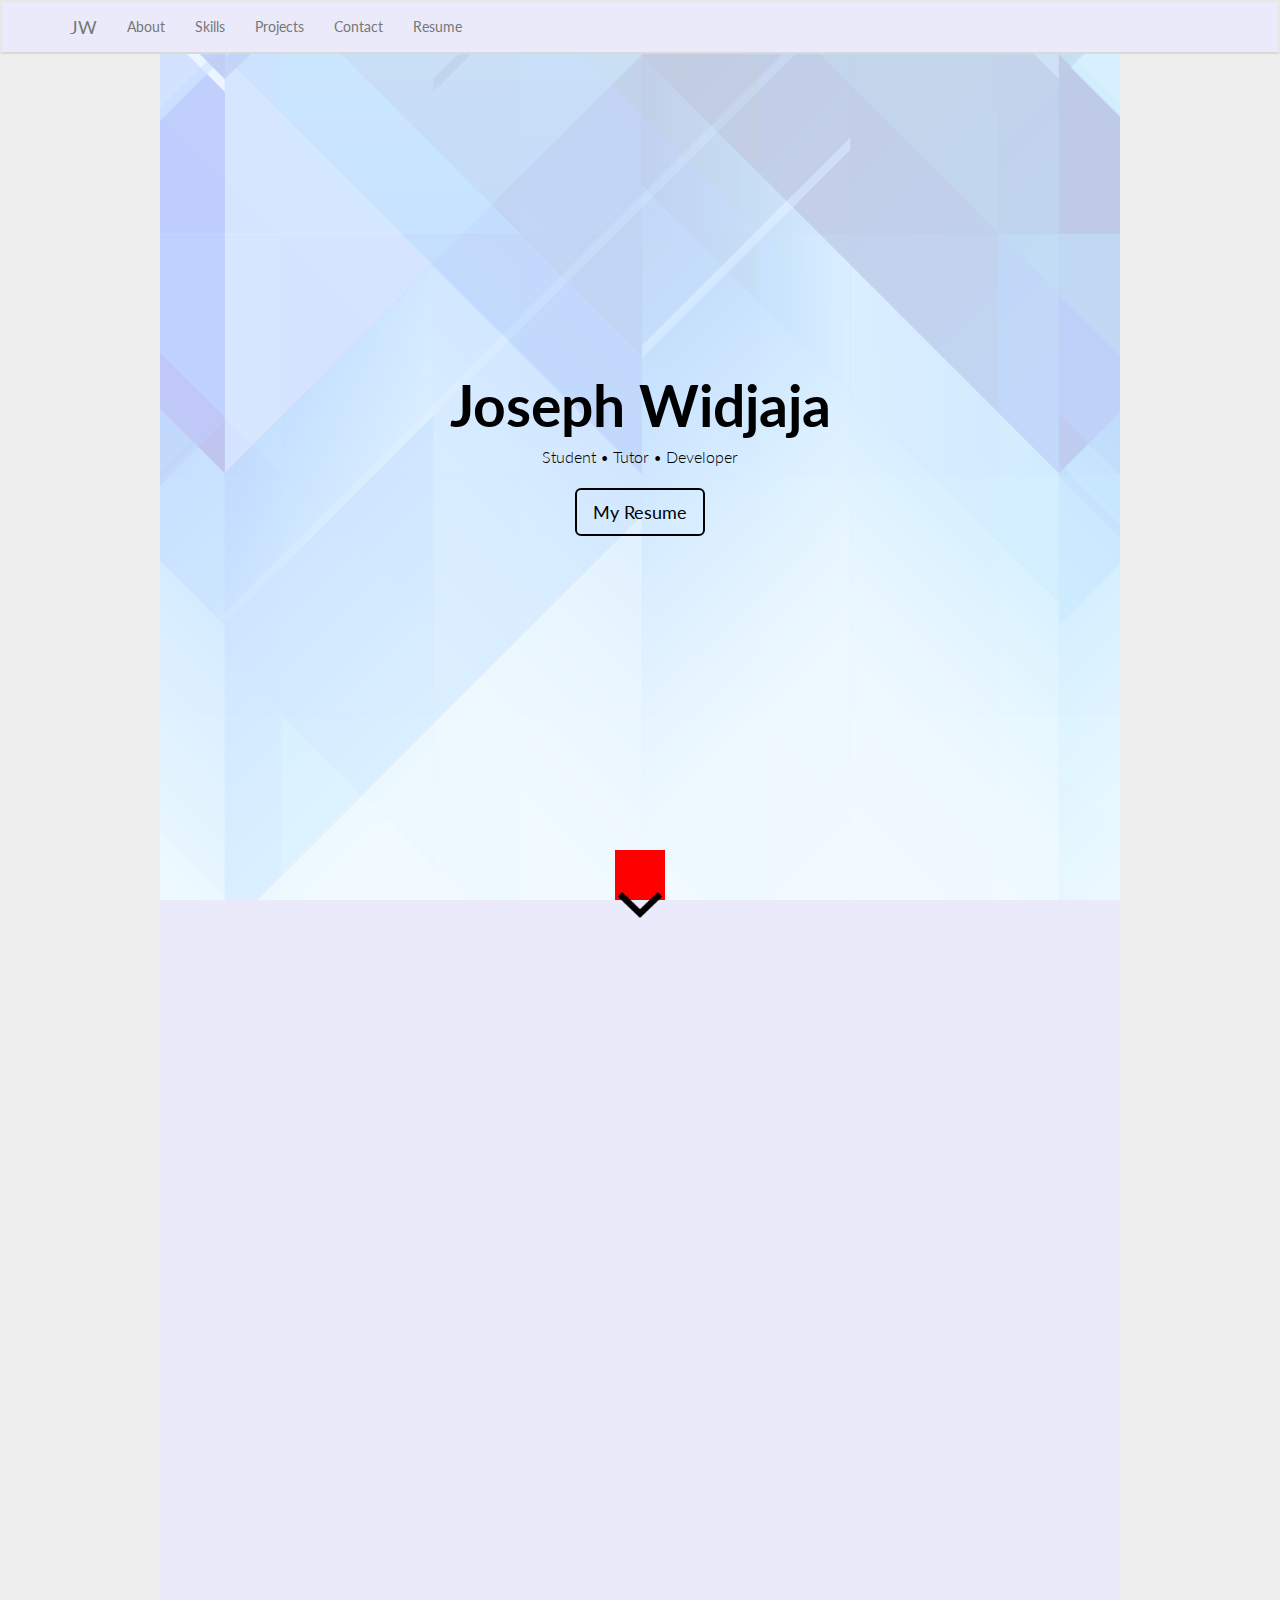
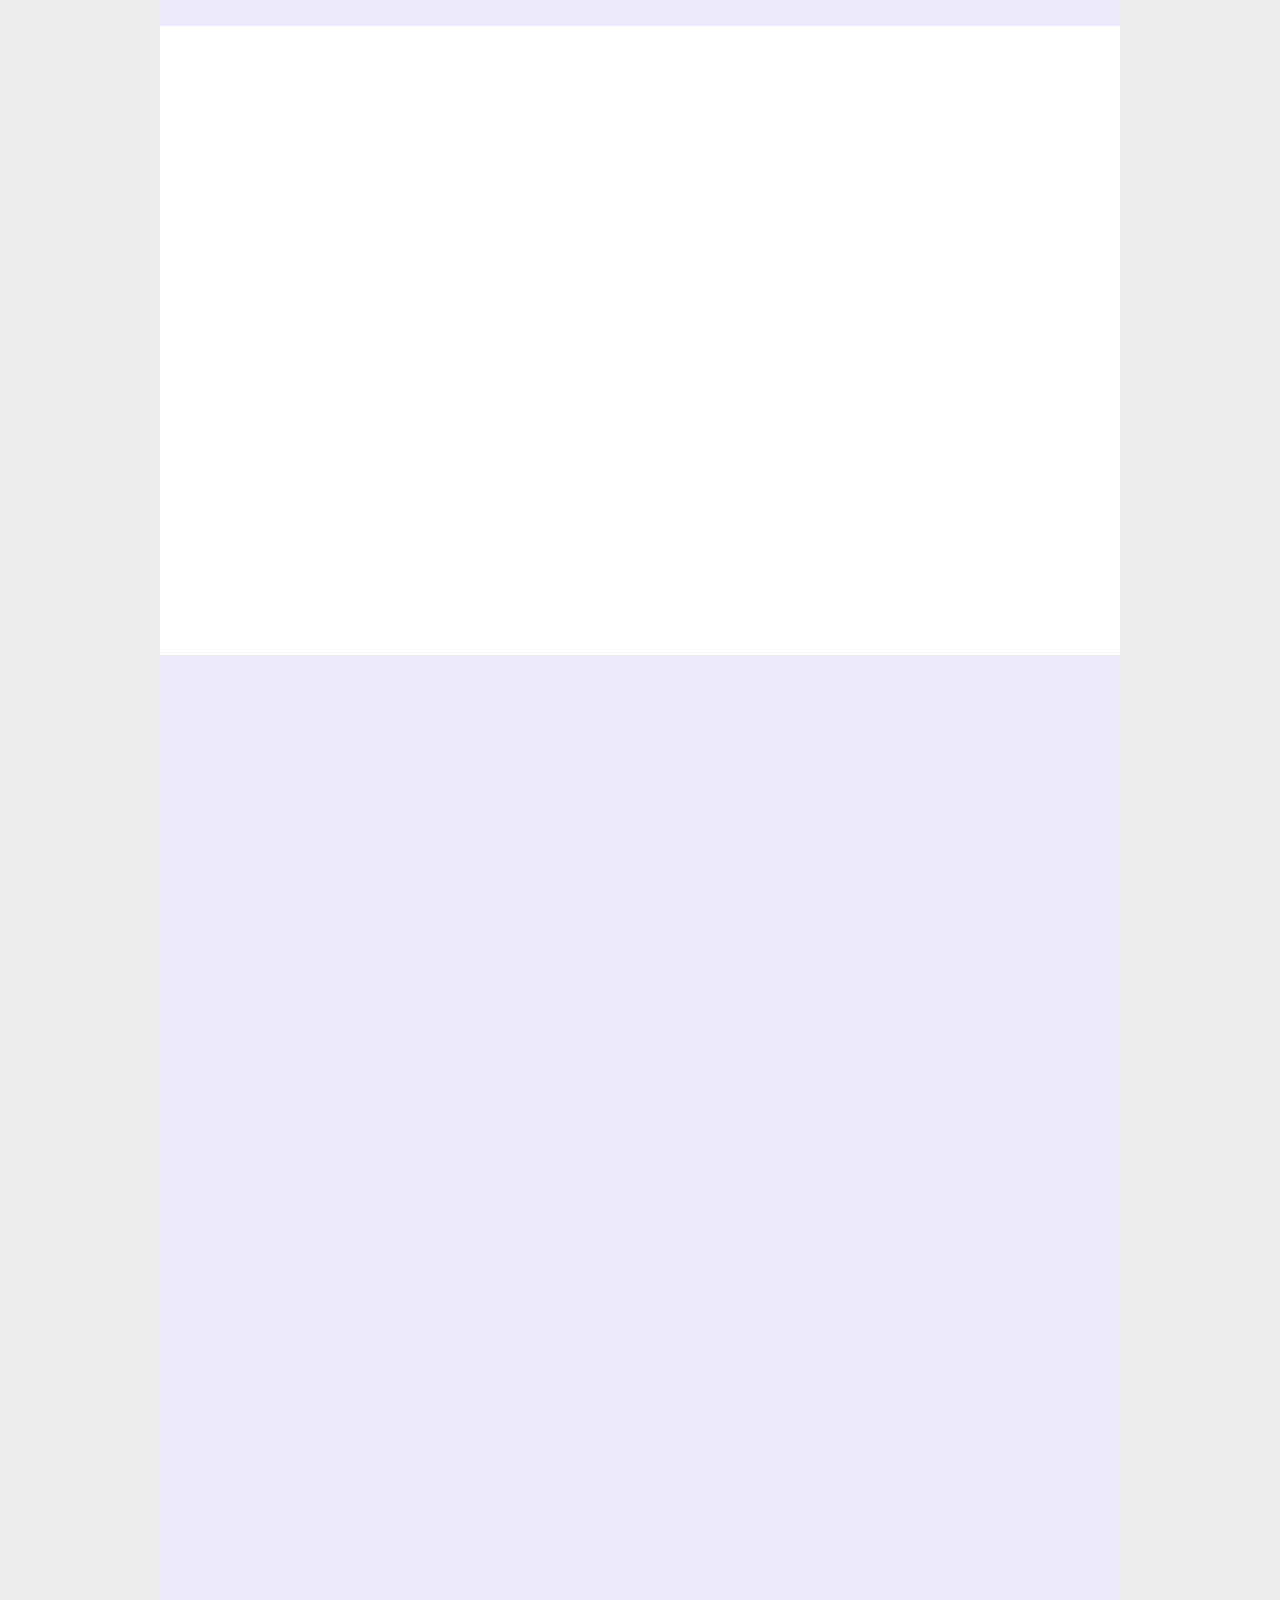
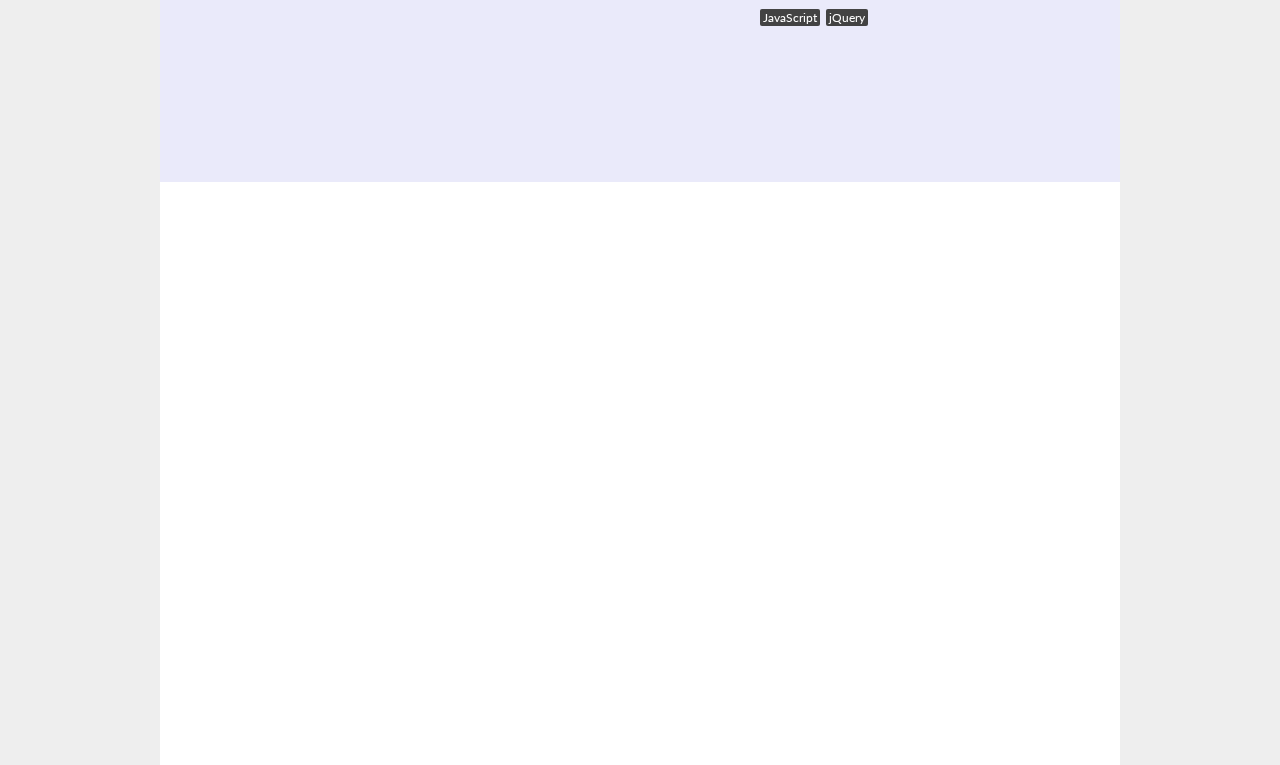
<file: index.html>
<!DOCTYPE html>
<html lang="en">

<head>

    <meta charset="utf-8">
    <meta http-equiv="X-UA-Compatible" content="IE=edge">
    <meta name="viewport" content="width=device-width, initial-scale=1">
    <meta name="description" content="">
    <meta name="author" content="">

    <title>Joseph Widjaja</title>

    <!-- Bootstrap Core CSS -->
    <link href="css/bootstrap.min.css" rel="stylesheet">

    <!-- Custom CSS -->
    <link href="css/scrolling-nav.css" rel="stylesheet">
	  <link href="css/scrolling-nav.css" rel="stylesheet">
    <link rel="stylesheet" href= "css/aos.css" >
    <link href='https://fonts.googleapis.com/css?family=Lato:400,700' rel='stylesheet' type='text/css'>


    <!-- HTML5 Shim and Respond.js IE8 support of HTML5 elements and media queries -->
    <!-- WARNING: Respond.js doesn't work if you view the page via file:// -->
    <!--[if lt IE 9]>
        <script src="https://oss.maxcdn.com/libs/html5shiv/3.7.0/html5shiv.js"></script>
        <script src="https://oss.maxcdn.com/libs/respond.js/1.4.2/respond.min.js"></script>
    <![endif]-->

</head>

<!-- The #page-top ID is part of the scrolling feature - the data-spy and data-target are part of the built-in Bootstrap scrollspy function -->

<body class = "cover" id="page-top" data-spy="scroll" data-target=".navbar-fixed-top">
  <div class = "center">

    <!-- Navigation -->
    <nav class="navbar navbar-default navbar-fixed-top" role="navigation">
        <div class="container">
            <div class="navbar-header page-scroll">
                <button type="button" class="navbar-toggle" data-toggle="collapse" data-target=".navbar-ex1-collapse">
                    <span class="sr-only">Toggle navigation</span>
                    <span class="icon-bar"></span>
                    <span class="icon-bar"></span>
                    <span class="icon-bar"></span>
					<span class="icon-bar"></span>
                </button>
                <a class="navbar-brand page-scroll" href="#page-top">JW</a>
            </div>

            <!-- Collect the nav links, forms, and other content for toggling -->
            <div class="collapse navbar-collapse navbar-ex1-collapse">
                <ul class="nav navbar-nav">
                    <!-- Hidden li included to remove active class from about link when scrolled up past about section -->
                    <li class="hidden">
                        <a class="page-scroll" href="#intro"></a>
                    </li>
                    <li>
                        <a class="page-scroll" href="#about">About</a>
                    </li>
                    <li>
                        <a class="page-scroll" href="#skills">Skills</a>
                    </li>
                    <li>
                        <a class="page-scroll" href="#projects">Projects</a>
                    </li>
					          <li>
                        <a class="page-scroll" href="#contact">Contact</a>
                    </li>
					          <li>
                        <a href="JoWResume.pdf">Resume</a>
                    </li>
                </ul>
            </div>
            <!-- /.navbar-collapse -->
        </div>
        <!-- /.container -->
    </nav>

    <!-- Intro Section -->
	<header>
    <section id="intro" class="intro-section">
        <div class="container">
            <div class="row">
                <div class="col-lg-12">
                    <h1>Joseph Widjaja</h1>
					          <p class="lead" style="text-align: center;">Student&nbsp;&bull;&nbsp;Tutor&nbsp;&bull;&nbsp;Developer<p>
					          <a href="JoWResume.pdf" class="btn btn-default btn-lg"> My Resume</a> <br>
                    <a onclick="scrollWin(0, 500)" class="bounce">
                        <img class="img-responsive" src="images/down.png" width="100">
                    </a>
                </div>
            </div>
        </div>
    </section>
    </header>

    <!-- About Section -->
    <section id="about" class="about-section">
        <div class="container">
            <div class="row">
                <div class="col-lg-4 col-sm-6">
                    <h2 style="text-align: left" data-aos="fade-up">About me</h2>
					<p class="lead" data-aos="fade-up">I'm Joseph Widjaja, a Computer Science student at UC San Diego.
           I'm interested in software development and UI/UX design.<br><br>
					I'm currently a CSE Tutor for the UCSD Computer Science and Engineering Department. I have tutored CSE 8B and CSE 100.
					I'm a member of UCSD Badminton and UCSD's Division I Dota 2 team competing in CSL.</p>
                </div>
				<div class="col-lg-4 col-lg-offset-2 col-sm-6">
					<img class="img-responsive" data-aos="fade-up" src="images/me2.jpg" width="450" style="float: center;">
				</div>
            </div>
        </div>
    </section>

    <!-- Skills Section -->
    <section id="skills" class="skills-section">
        <div class="container">
            <div class="row">
				<h2 data-aos="fade-up">Skills</h2>
                <div class="col-sm-4">
					<img class="img" data-aos="fade-up" src="images/brackets.png" style="width:128px; padding-bottom: 20px;">
					<p  class="lead" data-aos="fade-up" style="text-align: center"> Languages: <br> C++, C, Java, Python, Swift, Ruby, SQL, HTML, CSS, JavaScript, JQuery </p>
                </div>
				<div class="col-sm-4">
					<img class="img" data-aos="fade-up" src="images/terminal.png" style="width:128px; padding-bottom: 20px;">
					<p class="lead" data-aos="fade-up" style="text-align: center"> Tools: <br> Git, xCode, Eclipse, Visual Studio</p>
                </div>
				<div class="col-sm-4">
					<img class="img" data-aos="fade-up" src="images/computer.png" style="width:128px; padding-bottom: 20px;">
					<p class="lead" data-aos="fade-up" style="text-align: center"> Operating Systems: <br> Android, iOS, Mac, Unix, Windows</p>
                </div>
            </div>
        </div>
    </section>

	<!-- Projects Section -->
    <section id="projects" class="projects-section">
        <div class="container">
             <div class="row-md-2">
				<h2 data-aos="fade-up">My Projects <br><br> <a href="https://github.com/bbqplox" class="btn btn-default btn-lg" data-aos="fade-up"> GitHub</a></h2>
                <div class="col-sm-6">
					<div class="image">
					<a class="darken" data-toggle="modal" data-target="#fizzle">
						<img data-aos="fade-up" src="images/fizzle.png" class="img-responsive">
					</a>
					<h5 class="lead" data-aos="fade-up" style="text-align: center"> <span> Fizzle, find friends and quench thirst. </span></h5>
					</div>
          <div class="btn-tag" data-aos="fade-up">Android</div>
          <div class="btn-tag" data-aos="fade-up">Java</div>
          <div class="btn-tag" data-aos="fade-up">Firebase</div>
				</div>
				<div class="col-sm-6">
					<div class="image">
					<a class="darken" data-toggle="modal" data-target="#whosechore">
						<img data-aos="fade-up" src="images/whosechore.png" class="img-responsive">
					</a>
					<h5 class="lead" data-aos="fade-up" style="text-align: center"> <span> WhoseChore, keep the apartment clean. </span></h5>
					</div>
          <div class="btn-tag" data-aos="fade-up">Ruby on Rails</div>
          <div class="btn-tag" data-aos="fade-up">PostgreSQL</div>
				</div>
			</div>
			<div class="row-md-2">

				<div class="col-sm-6">
					<div class="image">
					<a class="darken" data-toggle="modal" data-target="#wooper">
						<img data-aos="fade-up" src="images/memos.jpg" class="img-responsive">
					</a>
					<h5 class="lead" data-aos="fade-up" style="text-align: center"> <span> Meaningful Memos, keep track. </span></h5>
					</div>
          <div class="btn-tag" data-aos="fade-up">iOS</div>
          <div class="btn-tag" data-aos="fade-up">Swift 3</div>
          <div class="btn-tag" data-aos="fade-up">Firebase</div>
          </div>

				<div class="col-sm-6">
					<div class="image">
					<a class="darken" data-toggle="modal" data-target="#senscalc">
						<img data-aos="fade-up" src="images/senscalc.png" class="img-responsive">
					</a>
					<h5 class="lead" data-aos="fade-up" style="text-align: center"> <span> SensCalc, a simple sensitivy calculator.  </span></h5>
					</div>
          <div class="btn-tag">JavaScript</div>
          <div class="btn-tag">jQuery</div>
				</div>

        </div>
    </section>

    <!-- Contact Section -->
    <section id="contact" class="contact-section">
        <div class="container">
            <div class="row">
                <div class="col-lg-12">
                    <h2 data-aos="fade-up">Contact</h2>
					<div class="col-sm-4">
					<img class="img" data-aos="fade-up" src="images/mail.png" style="width:128px; padding-bottom: 20px;">
					<p class="lead" data-aos="fade-up" style="text-align: center"> jojowidjaja@gmail.com </p>
					</div>
					<div class="col-sm-4">
					<img class="img" data-aos="fade-up" src="images/phone.png" style="width:128px; padding-bottom: 20px;">
					<p class="lead" data-aos="fade-up" style="text-align: center"> 510-316-8529</p>
					</div>
					<div class="col-sm-4">
					<img class="img" data-aos="fade-up" src="images/location.png" style="width:128px; padding-bottom: 20px;">
					<p class="lead" data-aos="fade-up" style="text-align: center"> La Jolla, CA 92121</p>
					</div>

                </div>
            </div>
        </div>
    </section>

	<!-- Modal Fizzle -->
  <div class="modal fade" id="fizzle" role="dialog">
    <div class="modal-dialog">

      <!-- Modal content-->
      <div class="modal-content">
        <div class="modal-header">
          <button type="button" class="close" data-dismiss="modal">&times;</button>
          <h4 class="modal-title">Fizzle</h4>
        </div>
        <div class="modal-body">
          <p class="lead">Fizzle is an Android application built with Android Studio and Firebase.
          The main focus of the UI design involves minimalistic icons and consistent system status updating for easy navigation.
          The design process involved creating use cases and user stories, then eventually prototyping following design principles.
          <img class="img-responsive" src="images/fizzlegif.gif" style="width:378px; padding-bottom: 20px;">
          Features were implemented based on our findings.
          Users are able to generate drink recipes based on ingredients they already have and find other nearby users to share with using a swipe feature.
          The app features Google Login and uses the profile image from the user's Google account when displayed to other users.
          <img class="img-responsive" src="images/fizzle1.png" style="width:378px; padding-bottom: 20px;">
          <a href="https://github.com/bbqplox/FizzleAndroid">Check out the source code.</a>

		    </p>
        </div>
        <div class="modal-footer">
          <button type="button" class="btn btn-default" data-dismiss="modal">Close</button>
        </div>
      </div>

    </div>
  </div>

  	<!-- Modal WhoseChore -->
  <div class="modal fade" id="whosechore" role="dialog">
    <div class="modal-dialog">

      <!-- Modal content-->
      <div class="modal-content">
        <div class="modal-header">
          <button type="button" class="close" data-dismiss="modal">&times;</button>
          <h4 class="modal-title">WhoseChore</h4>
        </div>
        <div class="modal-body">
          <p class="lead"> WhoseChore is a web application developed using Ruby on Rails framework and PostgreSQL.
		  It helps housemates manage chore responsibilities through the application's chore rotation feature.
		  Coupled with email reminders, getting tasks done has never been easier. </p>
		  <img class="img-responsive" src="images/whosechore2.png" style="width:512px; padding-bottom: 20px;">
		  <p class="lead"> WhoseChore was developed using agile software development principals.
		  My role during the project was being the software architect. During the coding sprints,
      my main contributions for the project was implementing the
		  main functionality of the web application and its interaction with the database.
 <p class="lead">
<img class="img-responsive" src="images/whosechore3.png" style="width:512px; padding-bottom: 20px;">
 </p>
 <a href="https://www.youtube.com/watch?v=pYZLRoVtkzs">Check out the demo.</a>
 <a style="float: right;" href="http://whosechore2.herokuapp.com/">Check out the website.</a>
        </div>
        <div class="modal-footer">
          <button type="button" class="btn btn-default" data-dismiss="modal">Close</button>
        </div>
      </div>

    </div>
  </div>

  <!-- Modal Wooper -->
  <div class="modal fade" id="wooper" role="dialog">
    <div class="modal-dialog">

      <!-- Modal Content -->
      <div class="modal-content">
        <div class="modal-header">
          <button type="button" class="close" data-dismiss="modal">&times;</button>
          <h4 class="modal-title">MeMos</h4>
        </div>
        <div class="modal-body">
          <p class="lead"> iOS application developed using Swift 3 on Xcode. Users are able to log events and view flagged memos from other online users. </p>
          <img class="img-responsive" src="images/memo.jpg" style="width: 256px; padding-bottom: 20px;">
        </div>
        <div class="modal-footer">
          <button type="button" class="btn btn-default" data-dismiss="modal">Close</button>
        </div>
      </div>

    </div>
  </div>

  <!-- Modal SensCalc -->
  <div class="modal fade" id="senscalc" role="dialog">
    <div class="modal-dialog">

      <!-- Modal Content -->
      <div class="modal-content">
        <div class="modal-header">
          <button type="button" class="close" data-dismiss="modal">&times;</button>
          <h4 class="modal-title">SensCalc</h4>
        </div>
        <div class="modal-body">
          <p class="lead"> A simple mouse sensitivity calculator for gaming made with JavaScript and jQuery. </p>
		  <a href="/senscalc.html"> Check it out.</a>
        </div>
        <div class="modal-footer">
          <button type="button" class="btn btn-default" data-dismiss="modal">Close</button>
        </div>
      </div>

    </div>
  </div>
</div>

    <!-- jQuery -->
    <script src="js/jquery.js"></script>

    <!-- Bootstrap Core JavaScript -->
    <script src="js/bootstrap.min.js"></script>

    <!-- Scrolling Nav JavaScript -->
    <script src="js/jquery.easing.min.js"></script>
    <script src="js/scrolling-nav.js"></script>

	<script src="js/aos.js"></script>

    <script>
      AOS.init();
    </script>

</body>

</html>
</file>
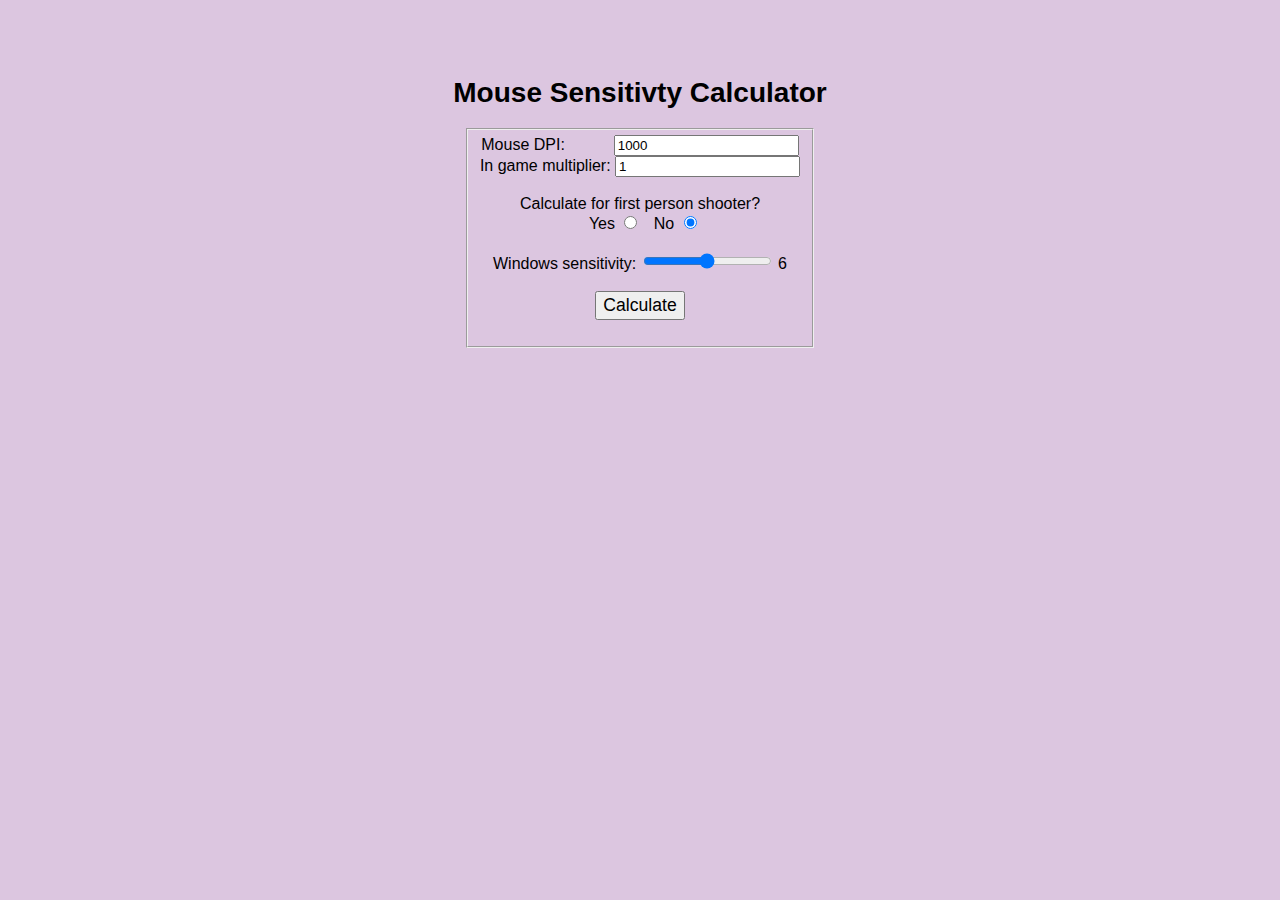
<file: senscalc.html>
<!DOCTYPE html>
<html>
<head>
<style>
body {
  font-family: "Helvetica";
  background-color: #DCC6E0;
  text-align: center;
  padding-top: 50px;
  padding-bottom: 50px;
  min-width: 400px;
  min-height: 600px;
}

h1{
  font-size: 175%;
}

button {
  font-size: 110%;
  width: 85x;
  height: 29px;
}

.fieldset-auto-width {
  display: inline-block;
}

</style>
</head>

<body>

<h1>Mouse Sensitivty Calculator</h1>

<fieldset class="fieldset-auto-width">
<form id="frm1">
  Mouse DPI: &nbsp &nbsp &nbsp &nbsp &nbsp <input type="text" name="t1" value="1000"><br>
  In game multiplier: <input type="text" name="t2" value="1"><br><br>
</form>

<script src="https://ajax.googleapis.com/ajax/libs/jquery/1.12.0/jquery.min.js">
</script>

<form id="frm2">

        <legend>Calculate for first person shooter?</legend>
        &nbsp <label for="answerYes">Yes</label>
        <input type="radio" name="answer" id="radio_on" class="myradio" type="radio" value="1" />
        &nbsp <label for="answerNo">No</label>
        <input type= "radio" checked name="answer" id="radio_off" class="myradio" type="radio" value="0" />

</form>

<form id="myaw" class="myaw">
         m_yaw: &nbsp &nbsp &nbsp &nbsp &nbsp &nbsp &nbsp &nbsp <input type="text" name="t3" size="17" value="0.022">
		 <img src="/images/qmark.png" title="Horizontal distance multiplier. &#013;The default value is 0.022. &#013;Set 4:3 stretched on 16:9 to 0.0165 " />
		 <br>
</form>

<script>
$(document).ready(function(){
    // do your checks of the radio buttons here and show/hide what you want to
    $(".myaw").hide();

    $(document).on('click', '.myradio' , function() {
        if (this.value > 0){
            $(".myaw").show();
        } else {
            $(".myaw").hide();
        }
    })
});
</script>

<form>
  <br>Windows sensitivity: <input type="range" id="value" value="6" step="1" min="1" max="11" oninput="outputUpdate(value)">
  <output for=value id="output">6</output><br><br>
</form>

<button onclick="myFunction()">Calculate</button>

<p id="demo">
</p>

<script type="text/javascript">

var wsens = 1;

function outputUpdate(num) {
    document.querySelector('#output').value = num;
    if(num == 1){ wsens = 0.0625;
  }else if(num == 2){
      wsens = 0.0125;
  }else if(num == 3){
      wsens = 0.25;
  }else if(num == 4){
      wsens = 0.5;
  }else if(num == 5){
      wsens = 0.75;
  }else if(num == 6){
      wsens = 1;
  }else if(num == 7){
      wsens = 1.5;
  }else if(num == 8){
      wsens = 2;
  }else if(num == 9){
      wsens = 2.5;
  }else if(num == 10){
      wsens = 3;
  }else if(num == 11){
      wsens = 3.5;
  }
}


function myFunction() {
    var x = document.getElementById("frm1");
	var y = document.getElementById("myaw");
    var total = 0;
    var hdist = 0;
    var vdist = 0;
    var cdist = 0;
    var myaw = 0;

    total = x.elements[0].value * x.elements[1].value * wsens;
    myaw = y.elements[0].value * total;

    //screenres divided by mouse edpi is playarea in inches
    hdist = (screen.width/total)*2.54;
    vdist = (screen.height/total)*2.54;

	//360 divided by (m_yaw * edpi) is inches per 360
    cdist = (360/myaw)*2.54;


	if (document.getElementById("radio_off").checked){
            document.getElementById("demo").innerHTML =
			"Effective DPI: \u00A0\u00A0\u00A0\u00A0\u00A0\u00A0\u00A0\u00A0\u00A0\u00A0\u00A0\u00A0\u00A0\u00A0\u00A0\u00A0\u00A0\u00A0\u00A0\u00A0\u00A0\u00A0"
			+ total.toFixed(2) + "<br />"
			+ "Screen resolution: \u00A0\u00A0\u00A0\u00A0\u00A0\u00A0\u00A0\u00A0\u00A0\u00A0"
			+ screen.width + "x" + screen.height + "<br />"
			+ " Horizontal Mouse Distance: " + hdist.toFixed(2)  + " cm" + "<br />"
			+ " Vertical Mouse Distance: \u00A0\u00A0\u00A0\u00A0"
			+ vdist.toFixed(2) + " cm";
    } else if(document.getElementById("radio_on").checked) {
            document.getElementById("demo").innerHTML =  "Effective DPI: \u00A0\u00A0\u00A0\u00A0\u00A0\u00A0\u00A0\u00A0\u00A0\u00A0\u00A0\u00A0\u00A0\u00A0\u00A0\u00A0\u00A0\u00A0\u00A0\u00A0\u00A0\u00A0\u00A0\u00A0\u00A0"
			+ total.toFixed(2) + "<br />" + "Distance per horizontal 360: " + cdist.toFixed(2)  + " cm";
	}

}

</script>
</fieldset>
</body>
</html>
</file>
<file: css/scrolling-nav.css>
/*!
 * Start Bootstrap - Scrolling Nav (http://startbootstrap.com/)
 * Copyright 2013-2016 Start Bootstrap
 * Licensed under MIT (https://github.com/BlackrockDigital/startbootstrap/blob/gh-pages/LICENSE)
 */

button{
	padding: 10px;
}

body{
	font-family: 'Lato', sans-serif;
	background: #eee;
}

.center{
	width: 75%;
	display: block;
	margin-left: auto;
	margin-right: auto;
}

img {
 padding-top: 30px;
 padding-bottom: 30px;
 height: auto;
 width: 350px;
}

h1{
    font-size: 1.5cm;
    font-weight: bold;
}

header {
  position: relative;
  background-image: url('../images/background.png');
  height: 100%;
	width: 100%;
  -webkit-background-size: cover;
  -moz-background-size: cover;
  background-size: cover;
  -o-background-size: cover;
  background-position: center;
  text-align: center;
	background-color: #fff;
  color: #000;
}

.btn-tag{
	background-color: #434343;
	color: #fff;
	display: inline-block;
	font-size: 12px;
	padding-left: 3px;
	padding-right: 3px;
	float: left;
	margin-right: 6px;
	margin-bottom: 6px;
	border-radius: 2px;
}

.bounce {
  position:fixed;
  left:50%;
  bottom:0;
  margin-top:-25px;
  margin-left:-25px;
  height:50px;
  width:50px;
  background:red;
  -webkit-animation:bounce 1s infinite;
}

@-webkit-keyframes bounce {
  0%       { bottom:5px; }
  25%, 75% { bottom:15px; }
  50%      { bottom:20px; }
  100%     {bottom:0;}
}

.btn-default {
	border: 2px solid #000;
	color: #000;
	background-color: transparent;
}

h5 {
   position: absolute;
   top: 200px;
   left: 0;
   width: 100%;
}

h5 span {
   color: white;
   font: bold 24px/45px Helvetica, Sans-Serif;
   letter-spacing: -1px;
   background: rgb(0, 0, 0); /* fallback color */
   background: rgba(0, 0, 0, 0.7);
   padding: 10px;
}

.image {
   position: relative;
   width: 100%; /* for IE 6 */
}

.lead {
    margin-bottom: 20px;
    font-size: 16px;
    font-weight: 300;
    line-height: 1.4;
	text-align: left;
}

.about{
	text-align: left;
}


a.darken {
    display: inline-block;
		cursor: pointer;
    background: transparent;
    padding: 0;
}

a.darken img {
    display: block;
}

.img-circle {
    border-radius: 50%;
	margin: 20px;
}

@media(min-width:767px) {
    .navbar {
				background: #eaeafa;
				border-style: solid;
				border-width: 2px;
				border-bottom-width:2px;
				border-bottom-color: #d9d9d9;
				border-bottom-style: solid;
        padding: 0px 0;
        -webkit-transition: background .5s ease-in-out,padding .5s ease-in-out;
        -moz-transition: background .5s ease-in-out,padding .5s ease-in-out;
        transition: background .5s ease-in-out,padding .5s ease-in-out;
    }

    .top-nav-collapse {
        padding: 0;
    }
}

/* Sections */

.intro-section {
		display: flex;
		justify-content: center; /* align horizontal */
		align-items: center; /* align vertical */
    height: 100vh;
		min-height: 100%;
    padding-top: 150px;
		padding-bottom: 150px;
    text-align: center;
}

.about-section {
    height: 100%;
    padding-top: 150px;
		padding-bottom: 150px;
    text-align: center;
    background: #eaeafa;
}

.skills-section {
    height: 100%;
    padding-top: 150px;
		padding-bottom: 150px;
    text-align: center;
    background: #fff;
}

.projects-section {
    height: 100%;
    padding-top: 150px;
		padding-bottom: 150px;
    text-align: center;
    background: #eaeafa;
}

.contact-section {
    height: 100%;
    padding-top: 150px;
		padding-bottom: 150px;
    text-align: center;
    background: #fff;
}
</file>
